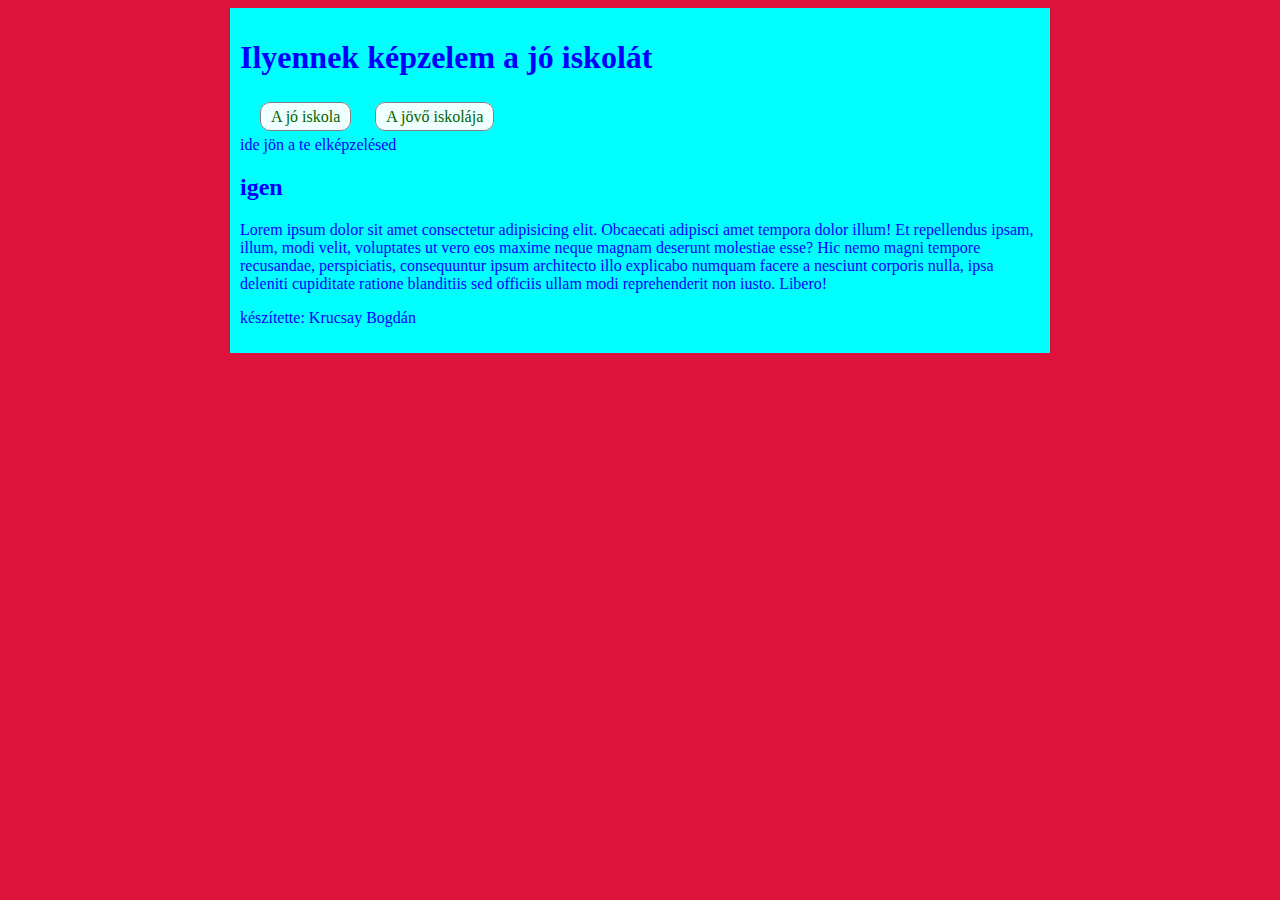
<file: index.html>
<html lang="hu">
<head>
    <meta charset="UTF-8">
    <meta name="viewport" content="width=device-width, initial-scale=1.0">
    <meta name="description" content="">
    <meta name="keywords" content="">
    <title>Krucsay Bogdán</title>
    <link rel="stylesheet" href="stilus.css">
</head>
<body>

    <div id="tarolo" >
            <div id="fejlec">
                   <h1>Ilyennek képzelem a jó iskolát</h1>
            </div>
             <div id="menu">
                
                <a href="index.html">A jó iskola</a>

                <a href="masik.html">A jövő iskolája</a>

             </div>
            <div id="tartalom">
                ide jön a te elképzelésed
                <h2>igen</h2>

                Lorem ipsum dolor sit amet consectetur adipisicing elit. Obcaecati adipisci amet tempora dolor illum! Et repellendus ipsam, illum, modi velit, voluptates ut vero eos maxime neque magnam deserunt molestiae esse?
                Hic nemo magni tempore recusandae, perspiciatis, consequuntur ipsum architecto illo explicabo numquam facere a nesciunt corporis nulla, ipsa deleniti cupiditate ratione blanditiis sed officiis ullam modi reprehenderit non iusto. Libero!
              
            </div>
             <div id="lablec">
                <p>készítette: Krucsay Bogdán</p>
             </div>



    </div>


</body>
</html>
</file>
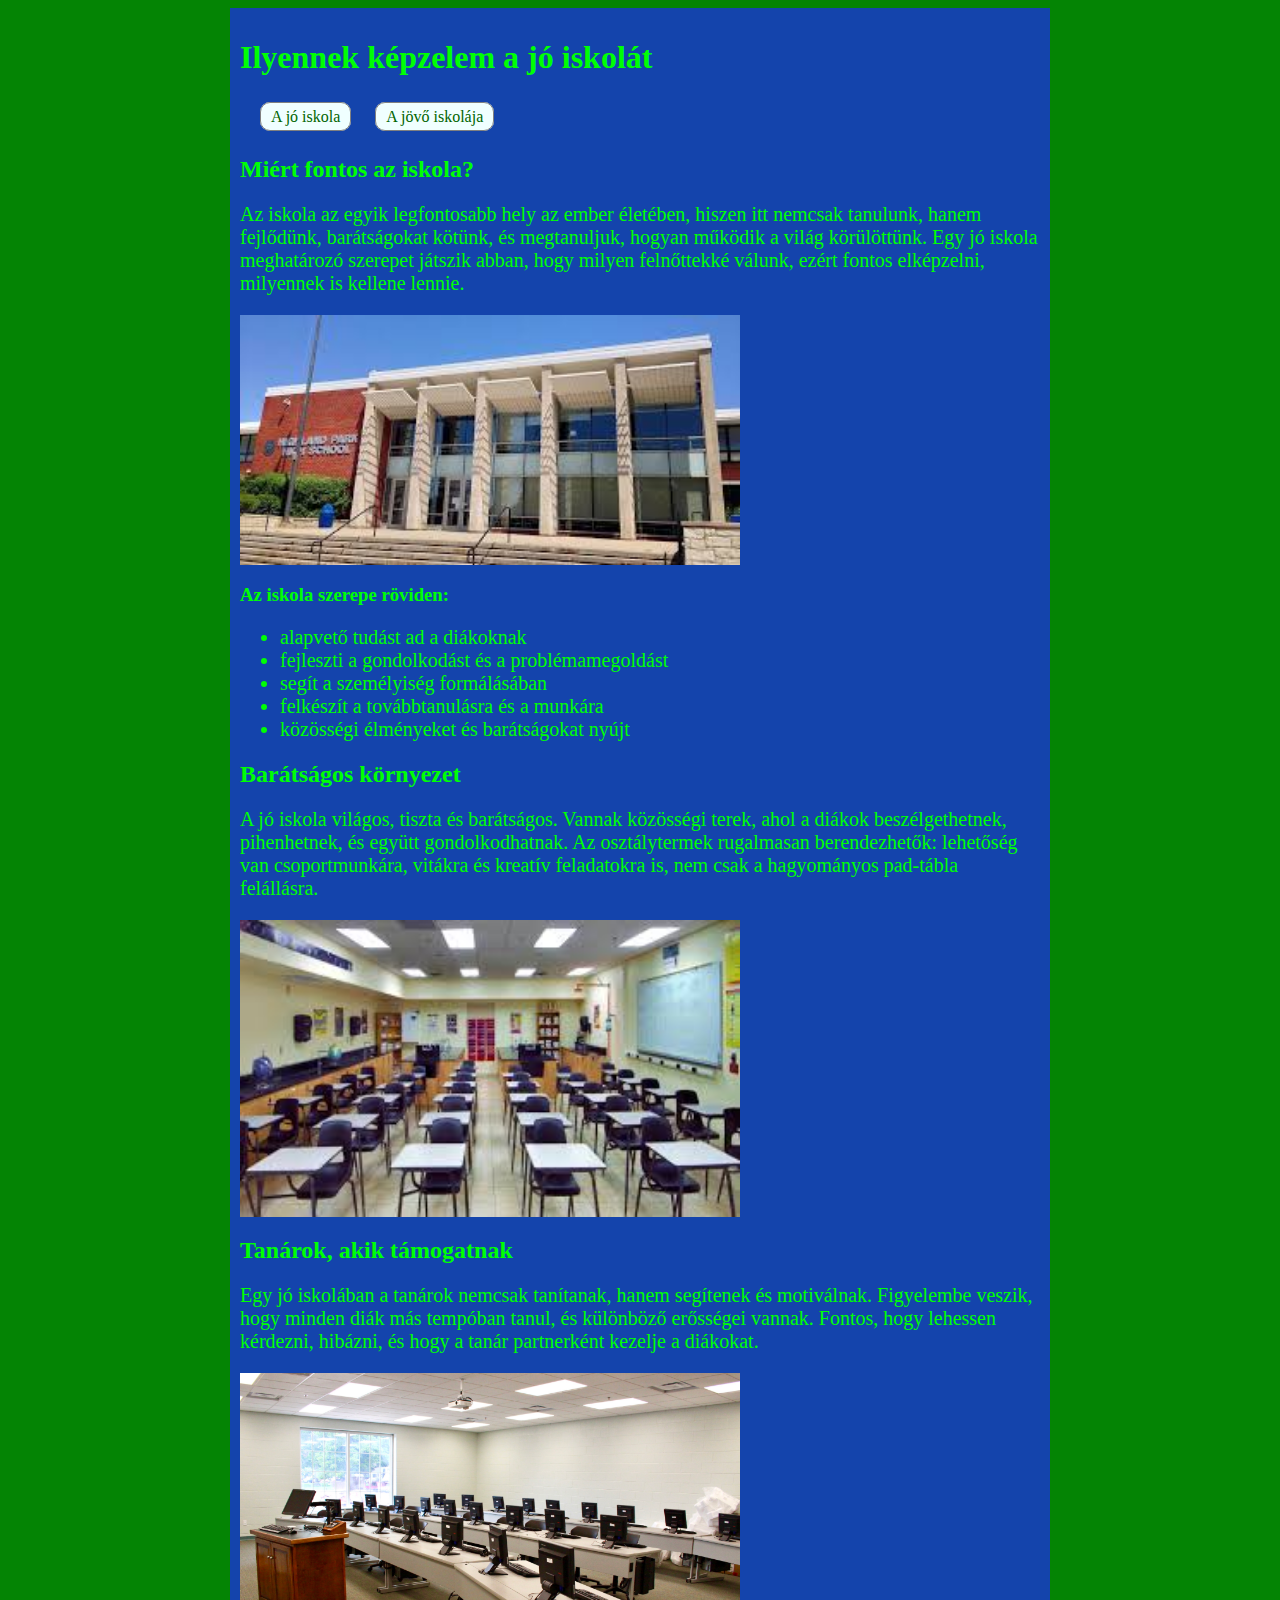
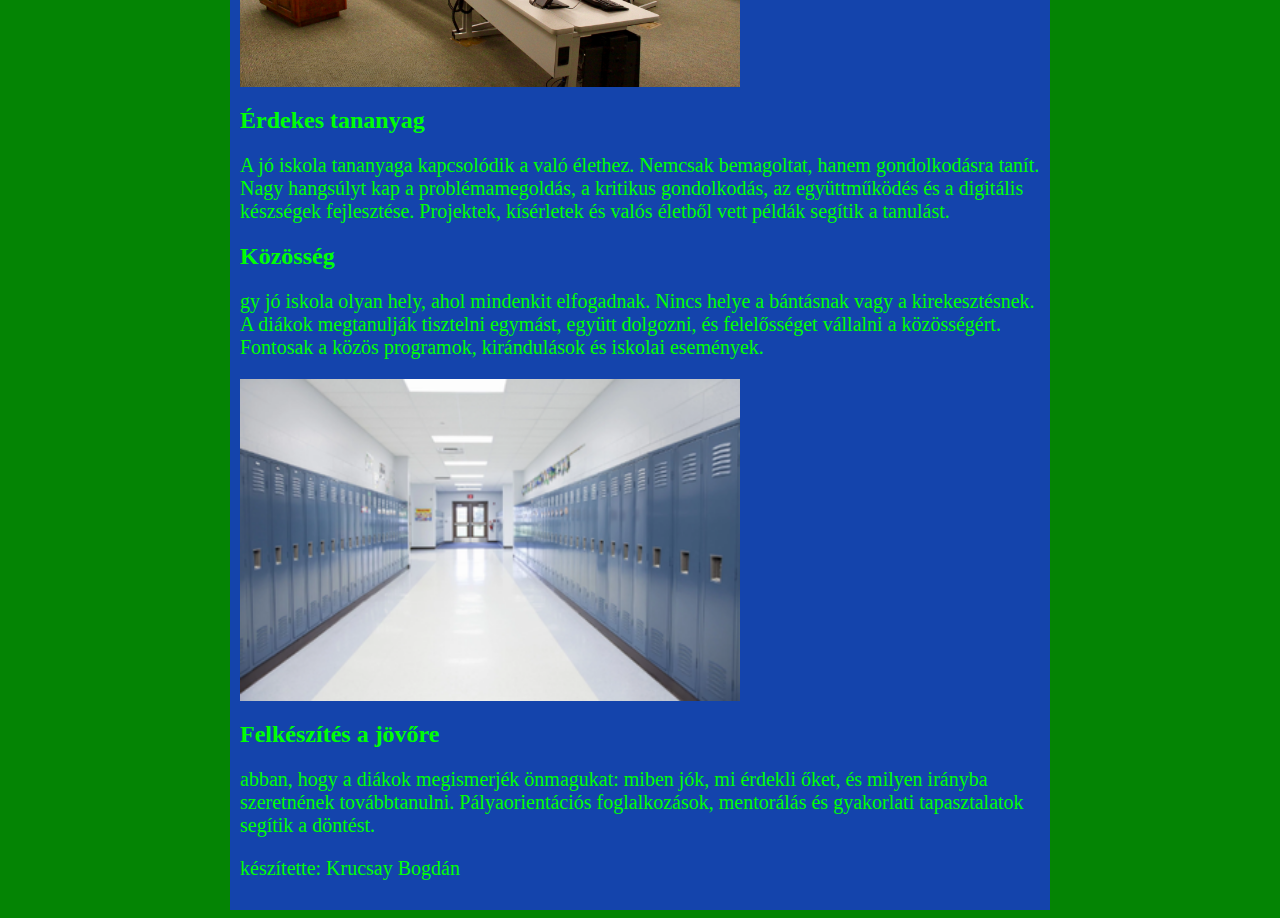
<file: jovo_iskolaja/index.html>
<html lang="hu">
<head>
    <meta charset="UTF-8">
    <meta name="viewport" content="width=device-width, initial-scale=1.0">
    <meta name="description" content="A jó iskola ">
    <meta name="keywords" content="jó suli">
    <title>Krucsay Bogdán</title>
    <link rel="stylesheet" href="stilus.css">
</head>
<body>

    <div id="tarolo" >
            <div id="fejlec">
                   <h1>Ilyennek képzelem a jó iskolát</h1>
            </div>
             <div id="menu">
                
                <a href="index.html">A jó iskola</a>

                <a href="masik.html">A jövő iskolája</a>

             </div>
            <div id="tartalom">
                
                <h2>Miért fontos az iskola?</h2>

                   <p>Az iskola az egyik legfontosabb hely az ember életében, hiszen itt nemcsak tanulunk, hanem fejlődünk, barátságokat kötünk,
                     és megtanuljuk, hogyan működik a világ körülöttünk. Egy jó iskola meghatározó szerepet játszik abban, hogy milyen 
                     felnőttekké válunk, ezért fontos elképzelni, milyennek is kellene lennie.</p>

                     <img src="kepek/jo_iskola_1.jpeg" alt="jó iskola 1">

                   <h3>Az iskola szerepe röviden:</h3>

                   <ul>
                      <li>alapvető tudást ad a diákoknak</li>
                      <li>fejleszti a gondolkodást és a problémamegoldást</li>
                      <li>segít a személyiség formálásában</li>
                      <li>felkészít a továbbtanulásra és a munkára</li>
                      <li>közösségi élményeket és barátságokat nyújt</li>
                   </ul>
                     
                <h2>Barátságos környezet</h2>

                 <p>A jó iskola világos, tiszta és barátságos. Vannak közösségi terek, ahol a diákok beszélgethetnek, pihenhetnek, és együtt
                     gondolkodhatnak. Az osztálytermek rugalmasan berendezhetők: lehetőség van csoportmunkára, vitákra és kreatív feladatokra
                      is, nem csak a hagyományos pad-tábla felállásra.</p>

                      <img src="kepek/jo_iskola_2.jpeg" alt="jó iskola 2">

                 <h2>Tanárok, akik támogatnak</h2>

                 <p>Egy jó iskolában a tanárok nemcsak tanítanak, hanem segítenek és motiválnak. Figyelembe veszik, hogy minden diák más
                     tempóban tanul, és különböző erősségei vannak. Fontos, hogy lehessen kérdezni, hibázni, és hogy a tanár partnerként kezelje
                      a diákokat.</p>

                      <img src="kepek/jo_iskola_4.jpg" alt="jó iskola 4">

                 <h2>Érdekes tananyag</h2>

                 <p>A jó iskola tananyaga kapcsolódik a való élethez. Nemcsak bemagoltat, hanem gondolkodásra tanít. Nagy hangsúlyt kap a
                     problémamegoldás, a kritikus gondolkodás, az együttműködés és a digitális készségek fejlesztése. Projektek, kísérletek és
                      valós életből vett példák segítik a tanulást.</p>

                 <h2>Közösség</h2>

                 <p>gy jó iskola olyan hely, ahol mindenkit elfogadnak. Nincs helye a bántásnak vagy a kirekesztésnek. A diákok megtanulják
                     tisztelni egymást, együtt dolgozni, és felelősséget vállalni a közösségért. Fontosak a közös programok, kirándulások és
                     iskolai események.</p>

                 <img src="kepek/jo_iskola_3.png" alt="jó iskola 3">
                   
                 <h2>Felkészítés a jövőre</h2>

                    <p>abban, hogy a diákok megismerjék önmagukat: miben jók, mi érdekli őket, és milyen irányba szeretnének továbbtanulni.
                     Pályaorientációs foglalkozások, mentorálás és gyakorlati tapasztalatok segítik a döntést.</p>
              
            </div>
             <div id="lablec">
                <p>készítette: Krucsay Bogdán</p>
             </div>



    </div>


</body>
</html>
</file>
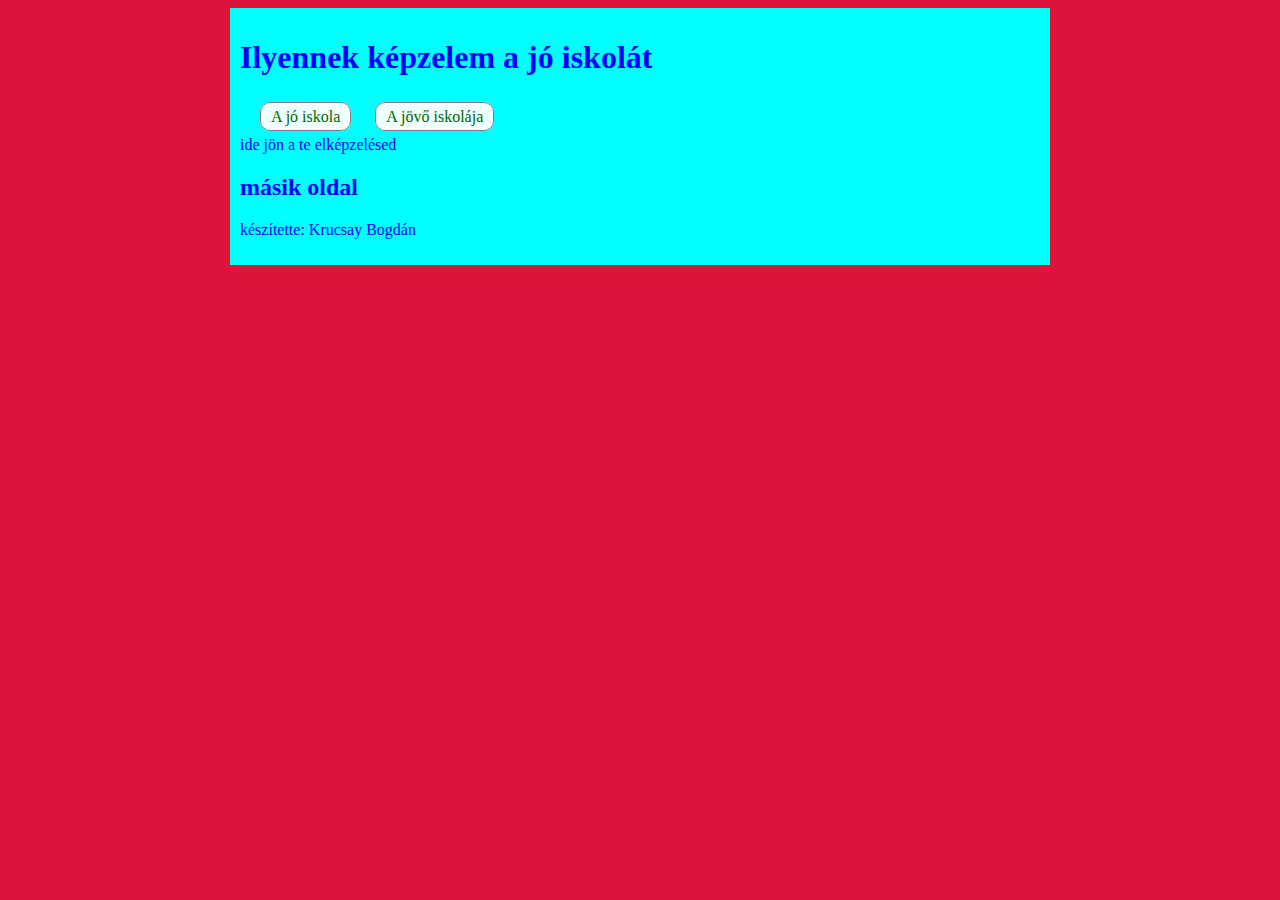
<file: masik.html>
<html lang="hu">
<head>
    <meta charset="UTF-8">
    <meta name="viewport" content="width=device-width, initial-scale=1.0">
    <meta name="description" content="">
    <meta name="keywords" content="">
    <title>Krucsay Bogdán</title>
    <link rel="stylesheet" href="stilus.css">
</head>
<body>

    <div id="tarolo" >
            <div id="fejlec">
                   <h1>Ilyennek képzelem a jó iskolát</h1>
            </div>
             <div id="menu">
                <a href="index.html">A jó iskola</a>
                <a href="masik.html">A jövő iskolája</a>
             </div>
            <div id="tartalom">
                ide jön a te elképzelésed
                <h2>másik oldal</h2>

              
            </div>
             <div id="lablec">
                <p>készítette: Krucsay Bogdán</p>
             </div>



    </div>


</body>
</html>
</file>
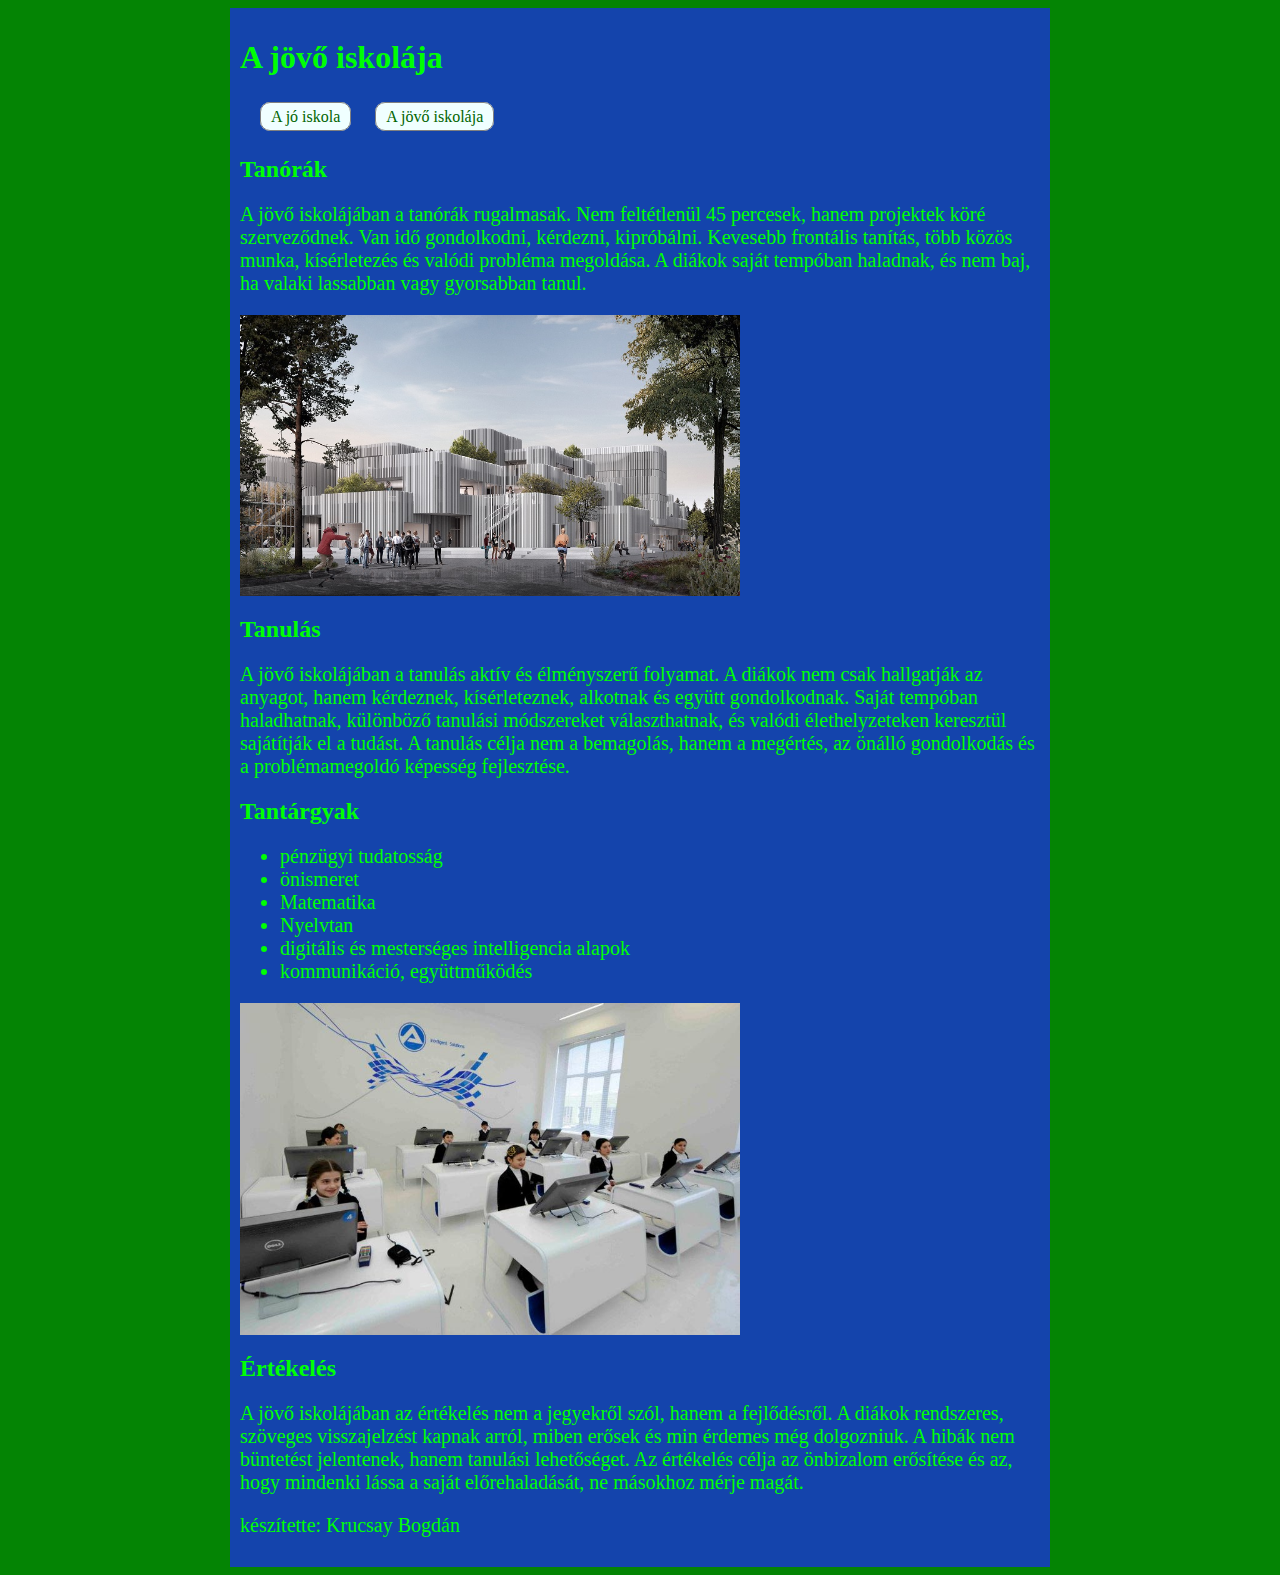
<file: jovo_iskolaja/masik.html>
<html lang="hu">
<head>
    <meta charset="UTF-8">
    <meta name="viewport" content="width=device-width, initial-scale=1.0">
    <meta name="description" content="A jövő iskolája">
    <meta name="keywords" content="jövő iskola ">
    <title>Krucsay Bogdán</title>
    <link rel="stylesheet" href="stilus.css">
</head>
<body>

    <div id="tarolo" >
            <div id="fejlec">
                   <h1>A jövő iskolája</h1>
            </div>
             <div id="menu">
                <a href="index.html">A jó iskola</a>
                <a href="masik.html">A jövő iskolája</a>
             </div>
            <div id="tartalom">
               
             <h2>Tanórák</h2>

                <p> A jövő iskolájában a tanórák rugalmasak. Nem feltétlenül 45 percesek, hanem projektek köré szerveződnek. Van idő gondolkodni, kérdezni, kipróbálni. Kevesebb frontális tanítás, több közös munka, kísérletezés és valódi probléma megoldása. A diákok saját tempóban haladnak, és nem baj, ha valaki lassabban vagy gyorsabban tanul.</p>

                <img src="kepek/jovo_suli_1.jpg" alt="jövő sulija">

             <h2>Tanulás</h2>

                <p>A jövő iskolájában a tanulás aktív és élményszerű folyamat. A diákok nem csak hallgatják az anyagot, hanem kérdeznek, kísérleteznek, alkotnak és együtt gondolkodnak. Saját tempóban haladhatnak, különböző tanulási módszereket választhatnak, és valódi élethelyzeteken keresztül sajátítják el a tudást. A tanulás célja nem a bemagolás, hanem a megértés, az önálló gondolkodás és a problémamegoldó képesség fejlesztése.</p>
               
             <h2>Tantárgyak</h2>

               <ul>
                  <li>pénzügyi tudatosság</li>
                  <li>önismeret</li>
                  <li>Matematika</li>
                  <li>Nyelvtan</li>
                  <li>digitális és mesterséges intelligencia alapok</li>
                  <li>kommunikáció, együttműködés</li>
               </ul>

              <img src="kepek/jovo_iskolaja_2.jpg" alt="jövő iskolája 2">

               <h2>Értékelés</h2>

               <p>A jövő iskolájában az értékelés nem a jegyekről szól, hanem a fejlődésről. A diákok rendszeres, szöveges visszajelzést kapnak arról, miben erősek és min érdemes még dolgozniuk. A hibák nem büntetést jelentenek, hanem tanulási lehetőséget. Az értékelés célja az önbizalom erősítése és az, hogy mindenki lássa a saját előrehaladását, ne másokhoz mérje magát.</p>
                

            </div>
             <div id="lablec">
                <p>készítette: Krucsay Bogdán</p>
             </div>



    </div>


</body>
</html>
</file>
<file: stilus.css>
body{
    background-color: crimson;

}

#tarolo{

background-color: aqua;
color: blue;
width: 80%;
max-width: 800px;
margin: auto;
padding: 10px;
}

#menu{
    padding: 10px;
}

#menu a {
    color: darkgreen;
    text-decoration: none;
    border: 1px solid grey;
    padding:5px 10px 5px 10px;
    margin: 10px;
    background-color: azure;
    border-radius: 10px;
}

#menu a:hover{
    color: goldenrod;
    background-color: black;
}
</file>
<file: jovo_iskolaja/stilus.css>
body{
    background-color: rgb(4, 132, 4);

}

#tarolo{

background-color: rgb(20, 68, 172);
color: rgb(0, 255, 4);
width: 80%;
max-width: 800px;
margin: auto;
padding: 10px;
}

#menu{
    padding: 10px;
}

#menu a {
    color: darkgreen;
    text-decoration: none;
    border: 1px solid grey;
    padding:5px 10px 5px 10px;
    margin: 10px;
    background-color: azure;
    border-radius: 10px;
}

#menu a:hover{
    color: goldenrod;
    background-color: black;
}

img {
    width: 500px;
}

ul{
    font-size: 20px;
}

p{
    font-size: 20px;
}
</file>
